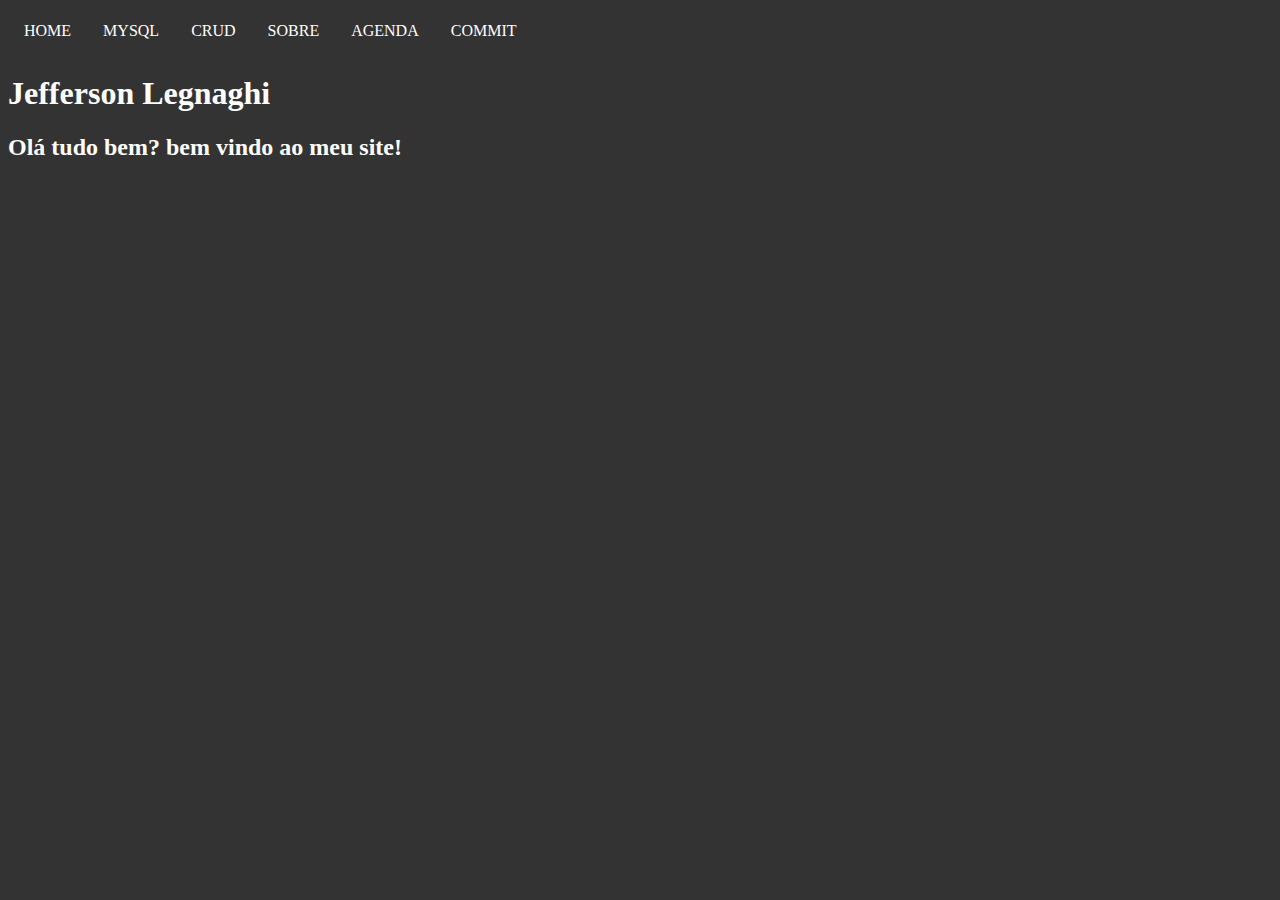
<file: web/index.html>
<!DOCTYPE html>
<html lang="pt-br">
<head>
	<meta charset="UTF-8">
	<meta http-equiv="X-UA-Compatible" content="IE=edge">
	<meta name="viewport" content="width=device-width, initial-scale=1.0">
	<link rel="apple-touch-icon" sizes="180x180" href="apple-touch-icon.png">
	<link rel="icon" type="image/png" sizes="32x32" href="favicon-32x32.png">
	<link rel="icon" type="image/png" sizes="16x16" href="favicon-16x16.png">
	<link rel="manifest" href="site.webmanifest">
	<link rel="stylesheet" type="text/css"href="style.css" />
	<title>Jefferson Legnaghi</title>
</head>

<body>
	<ul>
		<li><a href="index.html">HOME</a></li>
		<li><a href="mysql.html">MYSQL</a></li>
		<li><a href="crud.html">CRUD</a></li>
		<li><a href="sobre.html">SOBRE</a></li>
		<li><a href="agenda.html">AGENDA</a></li>
		<li><a href="teste.html">COMMIT</a></li>
	</ul>
	<h1>Jefferson Legnaghi</h1>
    <h2>Olá tudo bem? bem vindo ao meu site!</h2>
	
</body>

</html>
</file>
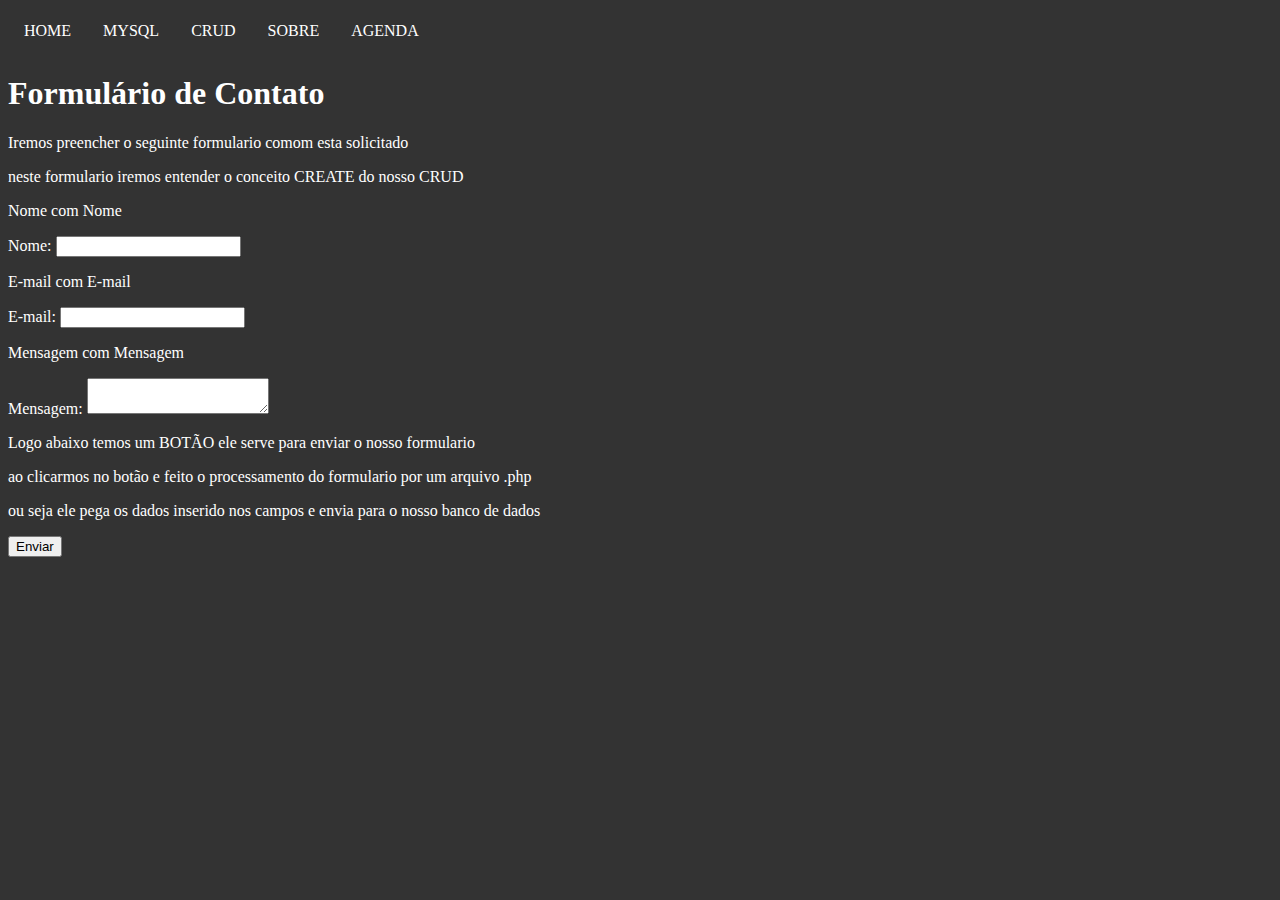
<file: web/crud.html>
<!DOCTYPE html>
<html lang="pt-br">
<head>
    <meta charset="UTF-8">
    <meta http-equiv="X-UA-Compatible" content="IE=edge">
    <meta name="viewport" content="width=device-width, initial-scale=1.0">
    <link rel="apple-touch-icon" sizes="180x180" href="apple-touch-icon.png">
    <link rel="icon" type="image/png" sizes="16x16" href="favicon-16x16.png">
    <link rel="manifest" href="site.webmanifest">
    <link rel="stylesheet" type="text/css"href="style.css" />
    <title>Exemplo de Formulário em HTML</title>
</head>
<body>
    <ul>
        <li><a href="index.html">HOME</a></li>  
        <li><a href="mysql.html">MYSQL</a></li>  
        <li><a href="crud.html">CRUD</a></li>  
        <li><a href="sobre.html">SOBRE</a></li>  
        <li><a href="agenda.html">AGENDA</a></li>
    </ul>
    <h1>Formulário de Contato</h1>
    <p>Iremos preencher o seguinte formulario comom esta solicitado </p>    
    <p>neste formulario iremos entender o conceito CREATE do nosso CRUD</p>    
    <form action="processa-formulario.php" method="post">

      <p>Nome com Nome</p>   
      <label for="nome">Nome:</label>
      <input type="text" id="nome" name="nome"><br>

      <p>E-mail com E-mail</p>
      <label for="email">E-mail:</label>
      <input type="email" id="email" name="email"><br>

      <p>Mensagem com Mensagem</p>
      <label for="mensagem">Mensagem:</label>
      <textarea id="mensagem" name="mensagem"></textarea><br>

      <p>Logo abaixo temos um BOTÃO ele serve para enviar o nosso formulario </p>
      <p>ao clicarmos no botão e feito o processamento do formulario por um arquivo .php</p>
      <p>ou seja ele pega os dados inserido nos campos e envia para o nosso banco de dados</p>
      <input type="submit" value="Enviar">
      
    </form>
</body>
</html>
</file>
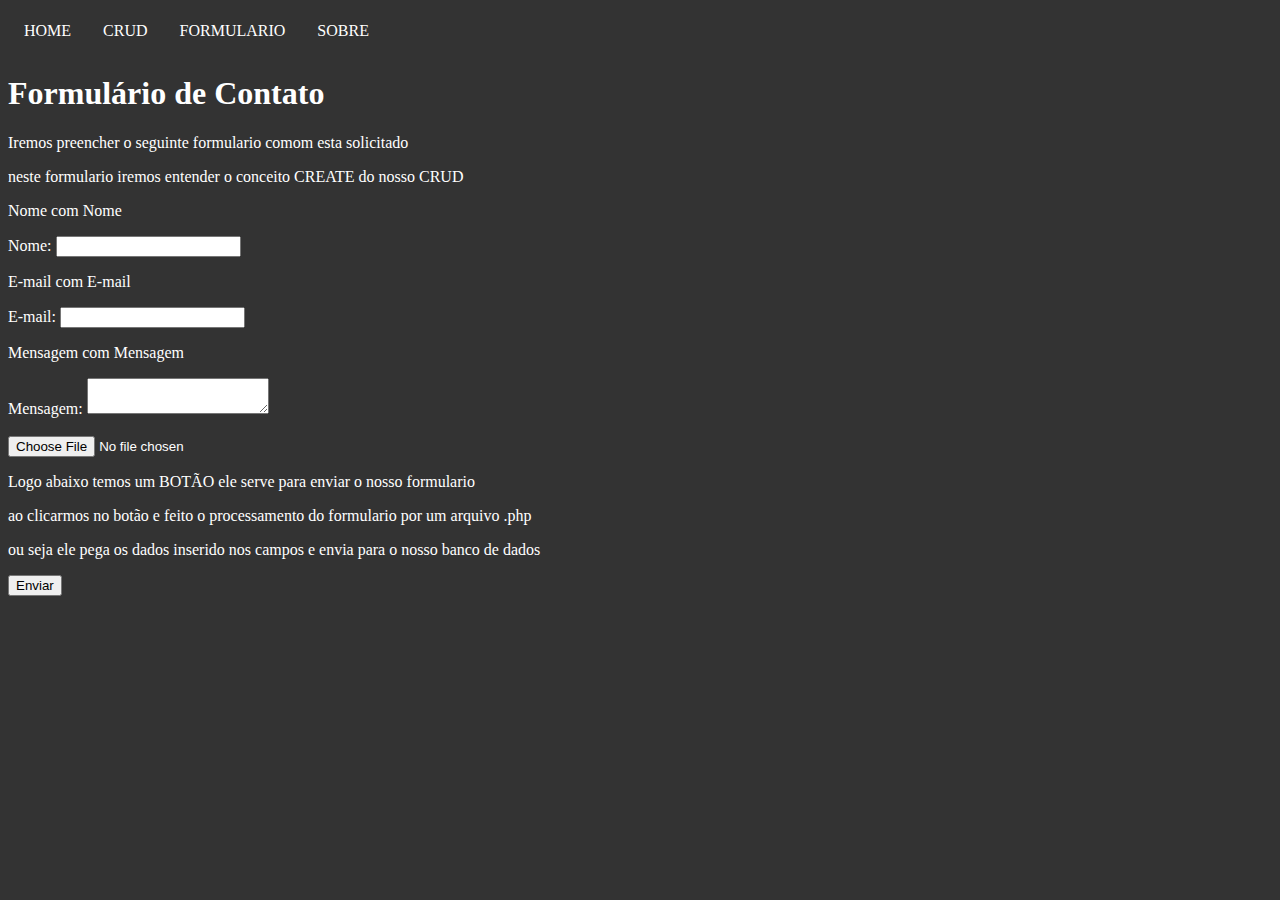
<file: web/formulario.html>
<!DOCTYPE html>
<html lang="pt-br">
<head>
	<meta charset="UTF-8">
	<meta http-equiv="X-UA-Compatible" content="IE=edge">
	<meta name="viewport" content="width=device-width, initial-scale=1.0">
	<link rel="apple-touch-icon" sizes="180x180" href="apple-touch-icon.png">
	<link rel="icon" type="image/png" sizes="32x32" href="favicon-32x32.png">
	<link rel="icon" type="image/png" sizes="16x16" href="favicon-16x16.png">
	<link rel="manifest" href="site.webmanifest">
	<link rel="stylesheet" type="text/css"href="style.css" />
    <title>Exemplo de Formulário em HTML</title>
</head>
<body>
  <ul>
    <li><a href="index.html">HOME</a></li>  
    <li><a href="crud.html">CRUD</a></li>  
    <li><a href="formulario.html">FORMULARIO</a></li>  
    <li><a href="sobre.html">SOBRE</a></li>  
  </ul>
  <h1>Formulário de Contato</h1>
  <p>Iremos preencher o seguinte formulario comom esta solicitado </p>    
  <p>neste formulario iremos entender o conceito CREATE do nosso CRUD</p>    
  <form action="processa-formulario.php" method="post">

    <p>Nome com Nome</p>   
    <label for="nome">Nome:</label>
    <input type="text" id="nome" name="nome"><br>

    <p>E-mail com E-mail</p>
    <label for="email">E-mail:</label>
    <input type="email" id="email" name="email"><br>

    <p>Mensagem com Mensagem</p>
    <label for="mensagem">Mensagem:</label>
    <textarea id="mensagem" name="mensagem"></textarea><br>

    <input type="hidden" name="MAX_FILE_SIZE" value="99999999"/><br>
    <div><input name="imagem" type="file"/></div>
    
    <p>Logo abaixo temos um BOTÃO ele serve para enviar o nosso formulario </p>
    <p>ao clicarmos no botão e feito o processamento do formulario por um arquivo .php</p>
    <p>ou seja ele pega os dados inserido nos campos e envia para o nosso banco de dados</p>
    <input type="submit" value="Enviar">
  </form>
</body>
</html>
</file>
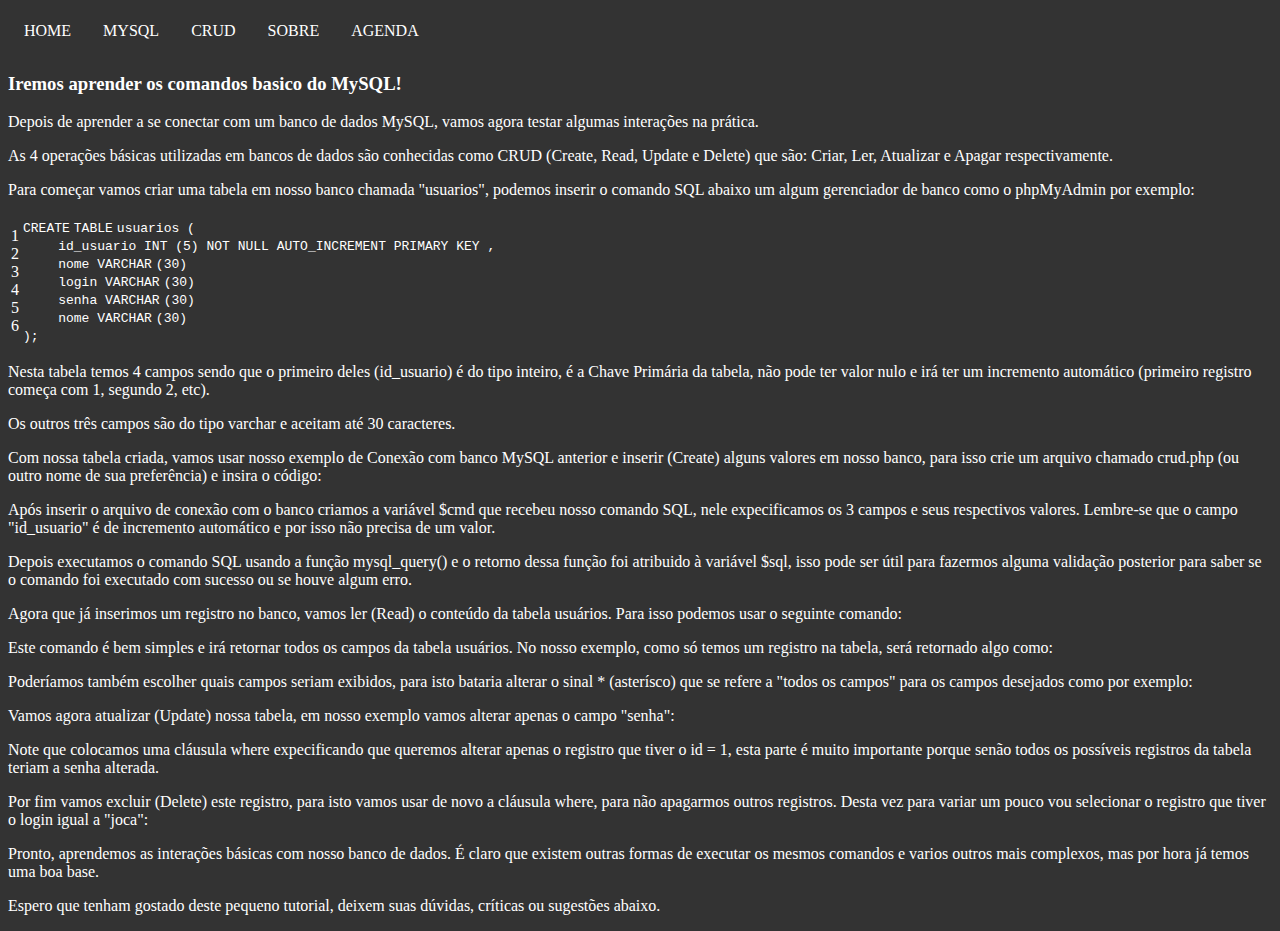
<file: web/mysql.html>
<!DOCTYPE html>
<html lang="pt-br">
<head>
	<meta charset="UTF-8">
	<meta http-equiv="X-UA-Compatible" content="IE=edge">
	<meta name="viewport" content="width=device-width, initial-scale=1.0">
	<link rel="apple-touch-icon" sizes="180x180" href="apple-touch-icon.png">
	<link rel="icon" type="image/png" sizes="32x32" href="favicon-32x32.png">
	<link rel="icon" type="image/png" sizes="16x16" href="favicon-16x16.png">
	<link rel="manifest" href="site.webmanifest">
	<link rel="stylesheet" type="text/css"href="style.css" />
    <title>CRUD</title>
</head>
<body>
    <ul>
		<li><a href="index.html">HOME</a></li>
		<li><a href="mysql.html">MYSQL</a></li>
		<li><a href="crud.html">CRUD</a></li>
		<li><a href="sobre.html">SOBRE</a></li>
    <li><a href="agenda.html">AGENDA</a></li>
	  </ul>
    <div>
      <div>
        <div>
          <h3>Iremos aprender os comandos basico do MySQL!</h3>
          <p>Depois de aprender a se conectar com um banco de dados MySQL, vamos agora testar algumas interações na prática.</p>
          <p>As 4 operações básicas utilizadas em bancos de dados são conhecidas como CRUD (Create, Read, Update e Delete) que são: Criar, Ler, Atualizar e Apagar respectivamente.</p>
          <p>Para começar vamos criar uma tabela em nosso banco chamada "usuarios", podemos inserir o comando SQL abaixo um algum gerenciador de banco como o phpMyAdmin por exemplo:</p>
          <div>
            <div>
              <table>
                <tbody>
                  <tr>
                    <td>
                      <div>1</div>
                      <div>2</div>
                      <div>3</div>
                      <div>4</div>
                      <div>5</div>
                      <div>6</div>
                    </td>
                    <td>
                      <div>
                        <div>
                          <code>CREATE</code>
                          <code>TABLE</code>
                          <code>usuarios ( </code>
                        </div>
                        <div>
                          <code>&nbsp;&nbsp;&nbsp;&nbsp;</code>
                          <code>id_usuario </code>
                          <code>INT </code>
                          <code>(5) </code>
                          <code>NOT </code>
                          <code>NULL </code>
                          <code>AUTO_INCREMENT </code>
                          <code>PRIMARY </code>
                          <code>KEY </code>
                          <code>, </code>
                        </div>
                        <div>
                          <code>&nbsp;&nbsp;&nbsp;&nbsp;</code>
                          <code>nome </code>
                          <code>VARCHAR</code>
                          <code>(30)</code>
                        </div>
                        <div>
                          <code>&nbsp;&nbsp;&nbsp;&nbsp;</code>
                          <code>login </code>
                          <code>VARCHAR</code>
                          <code>(30)</code>
                        </div>
                        <div>
                          <code>&nbsp;&nbsp;&nbsp;&nbsp;</code>
                          <code>senha </code>
                          <code>VARCHAR</code>
                          <code>(30)</code>
                          <div>
                          <code>&nbsp;&nbsp;&nbsp;&nbsp;</code>
                          <code>nome </code>
                          <code>VARCHAR</code>
                          <code>(30)</code>
                        </div>
                        <div>
                          <code>);</code>
                        </div>
                        </div>
                      </div>
                    </td>
                  </tr>
                </tbody>
              </table>
            </div>
          </div>
  
          <p>Nesta tabela temos 4 campos sendo que o primeiro deles (id_usuario) é do tipo inteiro, é a Chave Primária da tabela, não pode ter valor nulo e irá ter um incremento automático (primeiro registro começa com 1, segundo 2, etc).</p>
          <p>Os outros três campos são do tipo varchar e aceitam até 30 caracteres.</p>
          <p>Com nossa tabela criada, vamos usar nosso exemplo de Conexão com banco MySQL anterior e inserir (Create) alguns valores em nosso banco, para isso crie um arquivo chamado crud.php (ou outro nome de sua preferência) e insira o código:</p>
          <div>
  
          </div>					
          <p>Após inserir o arquivo de conexão com o banco criamos a variável $cmd que recebeu nosso comando SQL, nele expecificamos os 3 campos e seus respectivos valores. Lembre-se que o campo "id_usuario" é de incremento automático e por isso não precisa de um valor.</p>
          <p>Depois executamos o comando SQL usando a função mysql_query() e o retorno dessa função foi atribuido à variável $sql, isso pode ser útil para fazermos alguma validação posterior para saber se o comando foi executado com sucesso ou se houve algum erro.</p>
          <p>Agora que já inserimos um registro no banco, vamos ler (Read) o conteúdo da tabela usuários. Para isso podemos usar o seguinte comando:</p>
          <div>
  
          </div>
          <p>Este comando é bem simples e irá retornar todos os campos da tabela usuários. No nosso exemplo, como só temos um registro na tabela, será retornado algo como:</p>
          <div>
  
          </div>
          <p>Poderíamos também escolher quais campos seriam exibidos, para isto bataria alterar o sinal * (asterísco) que se refere a "todos os campos" para os campos desejados como por exemplo:</p>
          <div>
  
          </div>
          <p>Vamos agora atualizar (Update) nossa tabela, em nosso exemplo vamos alterar apenas o campo "senha":</p>
          <div>
  
          </div>
          <p>Note que colocamos uma cláusula where expecificando que queremos alterar apenas o registro que tiver o id = 1, esta parte é muito importante porque senão todos os possíveis registros da tabela teriam a senha alterada.</p>
          <p>Por fim vamos excluir (Delete) este registro, para isto vamos usar de novo a cláusula where, para não apagarmos outros registros. Desta vez para variar um pouco vou selecionar o registro que tiver o login igual a "joca":</p>
          <div>
  
          </div>
          <p>Pronto, aprendemos as interações básicas com nosso banco de dados. É claro que existem outras formas de executar os mesmos comandos e varios outros mais complexos, mas por hora já temos uma boa base.</p>
          <p>Espero que tenham gostado deste pequeno tutorial, deixem suas dúvidas, críticas ou sugestões abaixo.</p>
        </div>
      </div>
    </div>
</body>
</html>
</file>
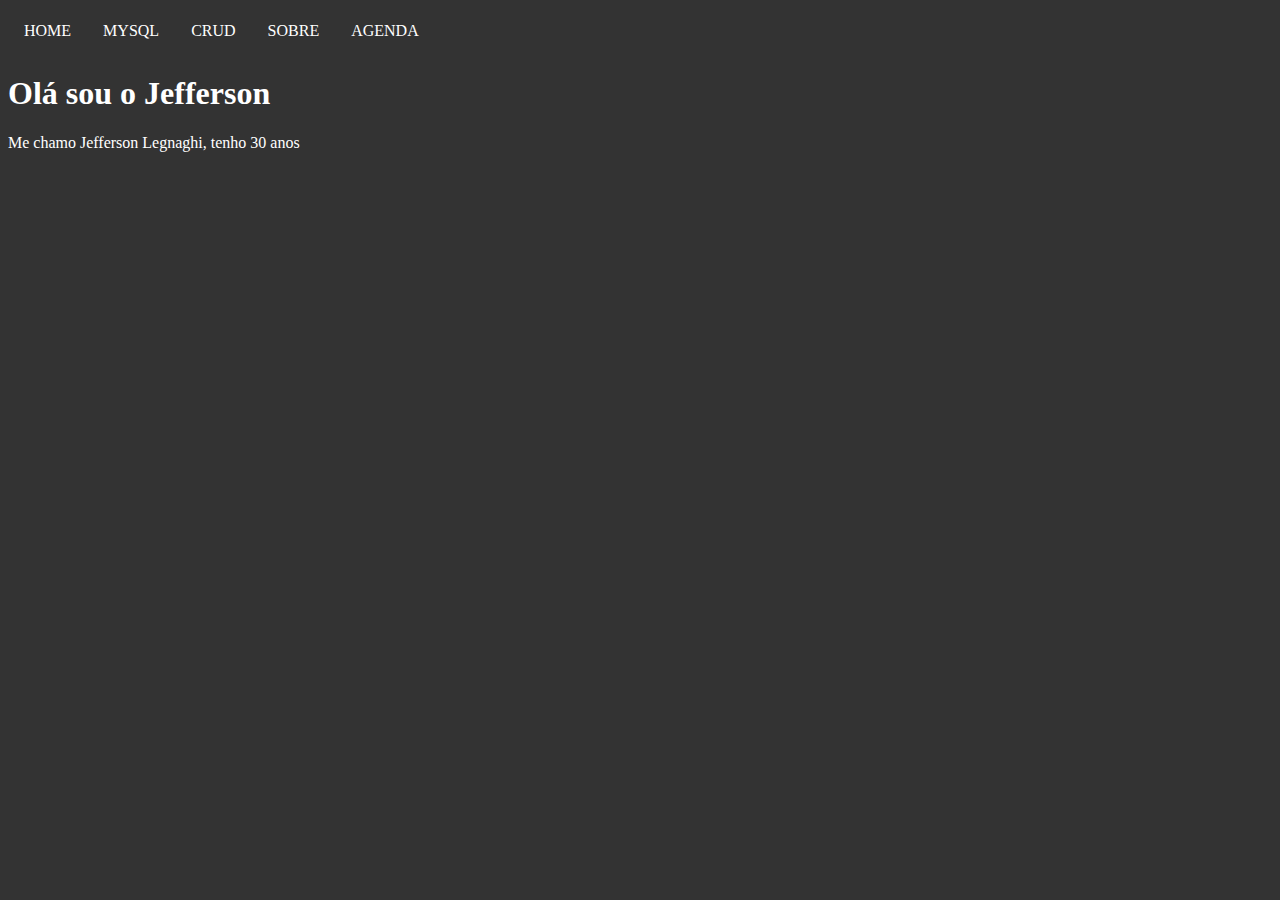
<file: web/sobre.html>
<!DOCTYPE html>
<html lang="pt-br">
<head>
	<meta charset="UTF-8">
	<meta http-equiv="X-UA-Compatible" content="IE=edge">
	<meta name="viewport" content="width=device-width, initial-scale=1.0">
	<link rel="apple-touch-icon" sizes="180x180" href="apple-touch-icon.png">
	<link rel="icon" type="image/png" sizes="32x32" href="favicon-32x32.png">
	<link rel="icon" type="image/png" sizes="16x16" href="favicon-16x16.png">
	<link rel="manifest" href="site.webmanifest">
	<link rel="stylesheet" type="text/css"href="style.css" />
    <title>Document</title>
</head>
<body>
    <ul>
		<li><a href="index.html">HOME</a></li>
		<li><a href="mysql.html">MYSQL</a></li>
		<li><a href="crud.html">CRUD</a></li>
		<li><a href="sobre.html">SOBRE</a></li>
		<li><a href="agenda.html">AGENDA</a></li>
	  </ul>
    <h1>Olá sou o Jefferson</h1>
    <p>Me chamo Jefferson Legnaghi, tenho 30 anos</p>
</body>
</html>
</file>
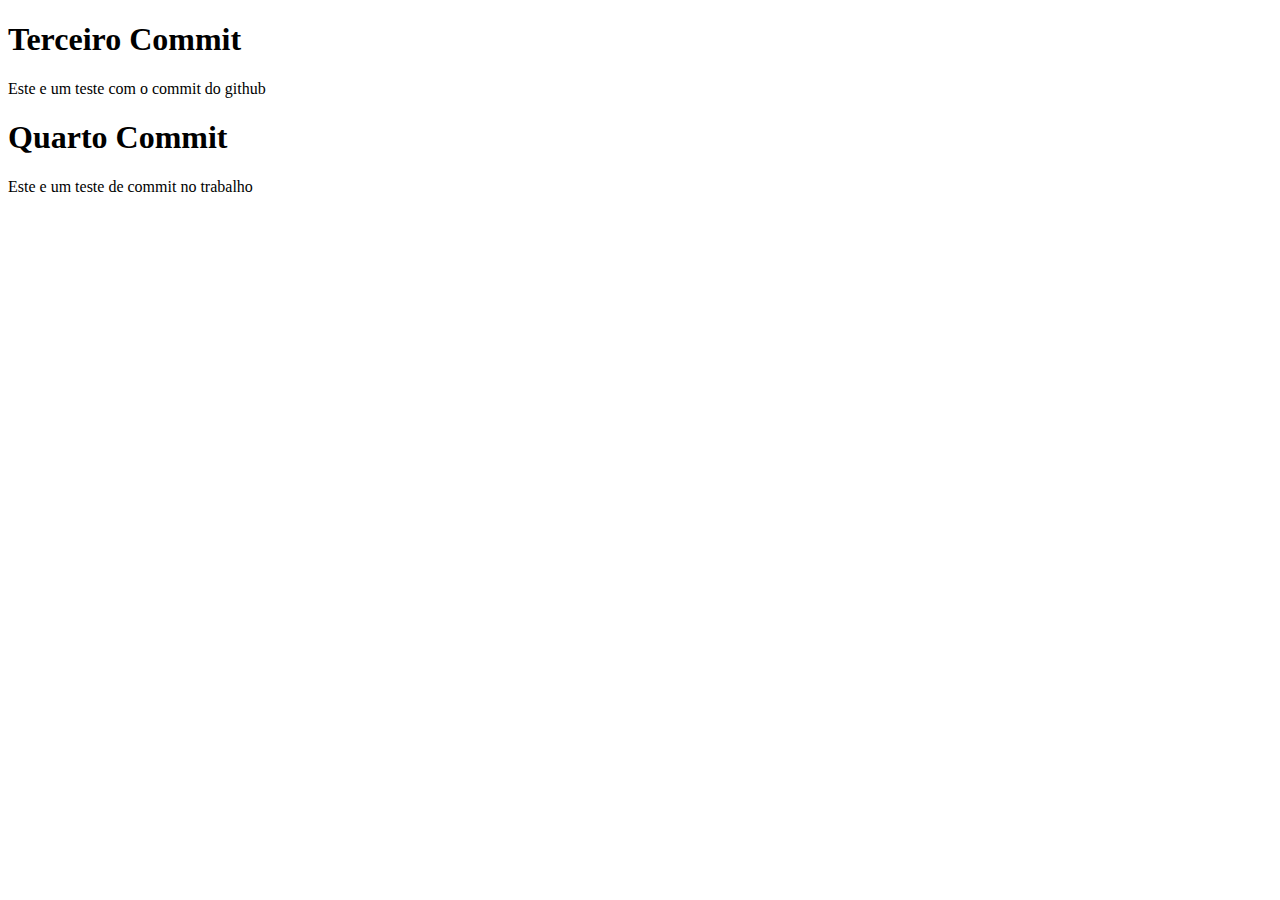
<file: web/teste.html>
<!DOCTYPE html>
<html lang="en">
<head>
    <meta charset="UTF-8">
    <meta http-equiv="X-UA-Compatible" content="IE=edge">
    <meta name="viewport" content="width=device-width, initial-scale=1.0">
    <title>Dteste</title>
</head>
<body>
    <h1>Terceiro Commit</h1>
    <p>Este e um teste com o commit do github</p>
    <h1>Quarto Commit</h1>
    <p>Este e um teste de commit no trabalho</p>
</body>
</html>
</file>
<file: web/style.css>
body {
    background-color: #333;
    color: white;
}
  ul {
    list-style-type: none;
    margin: 0;
    padding: 0;
    overflow: hidden;    
  }
  
  li {
    float: left;
  }
  
  li a {
    display: block;
    color: white;
    text-align: center;
    padding: 14px 16px;
    text-decoration: none;
  }
  
  li a:hover {
    background-color: #111;
  }
</file>
